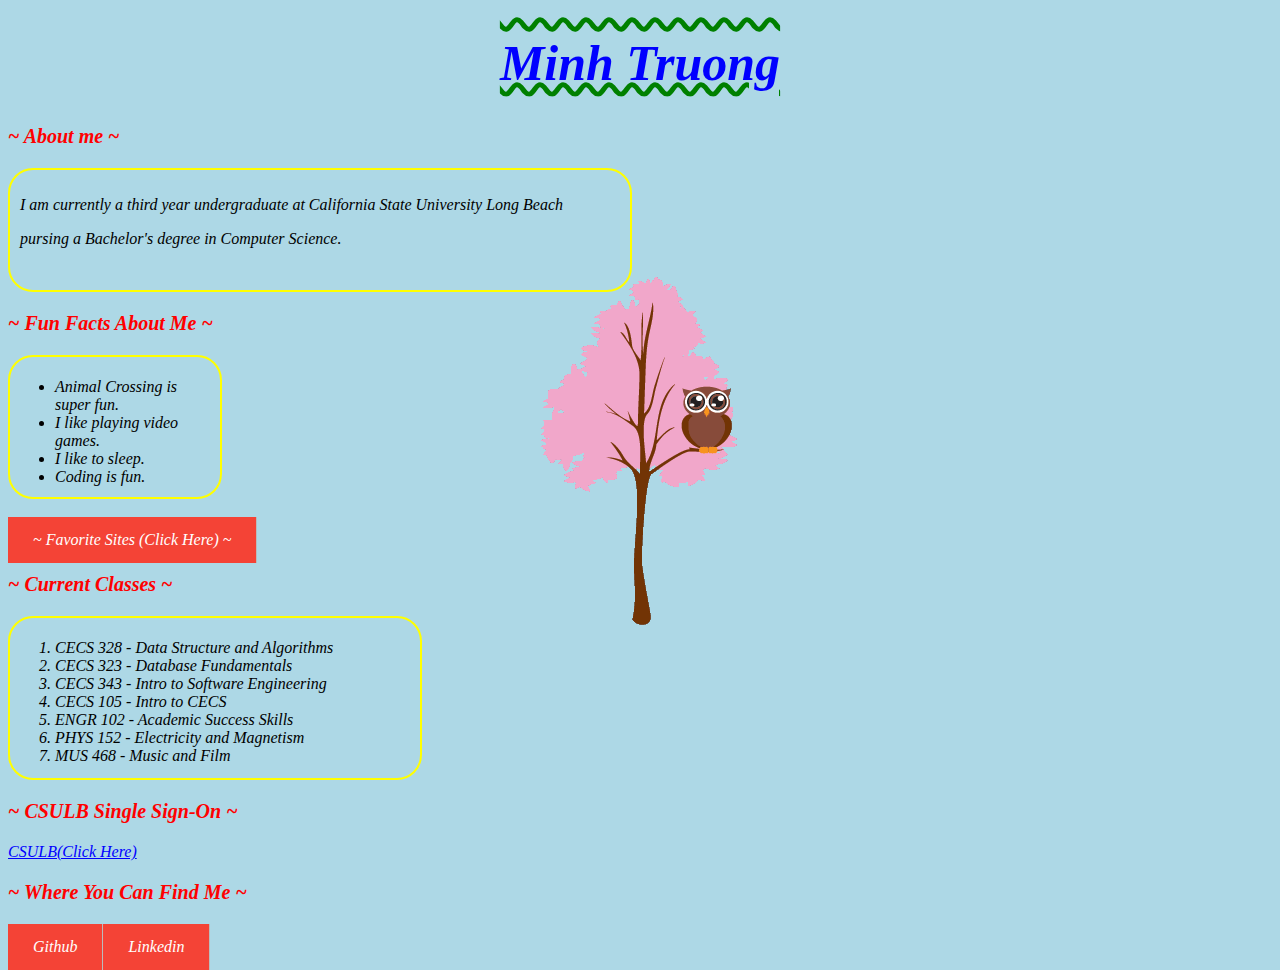
<file: index.html>
<!DOCTYPE html>
<html lang="en">
   
    <head>
        <title>All about Minh</title>
        <meta charset="utf-8">
        <link rel="stylesheet" href="main.css">
        
    </head>
    
    <body>
        <h1>Minh Truong</h1>
        
        <h3>~ About me ~</h3>
        <div id="rcorners2v2">
        
        <p>I am currently a third year undergraduate at 
            California State University Long Beach</p> 
        <p>pursing a Bachelor's degree in Computer Science.</p>
        </div>
        <!-- Unordered list of stuff I like to do-->
        <h3>~ Fun Facts About Me ~</h3>
        <div id="rcorners2">
        <ul> 
            <li>Animal Crossing is super fun.</li>
            <li>I like playing video games.</li>
            <li>I like to sleep.</li>
            <li>Coding is fun.</li>
        
        </ul>
        </div><br>
        
        
        <a class="box" href="favoriteSites.html">~ Favorite Sites (Click Here) ~</a><br><br>
        
        
        <!-- Description list of my current schedule-->
        <h3>~ Current Classes ~</h3>
        
        <div id="rcorners2v3">
        <ol type="1">
            <li>CECS 328 - Data Structure and Algorithms</li>
            <li>CECS 323 - Database Fundamentals</li>
            <li>CECS 343 - Intro to Software Engineering</li>
            <li>CECS 105 - Intro to CECS</li>
            <li>ENGR 102 - Academic Success Skills</li>
            <li>PHYS 152 - Electricity and Magnetism</li>
            <li>MUS 468 - Music and Film</li>
        </ol>
        </div>
        <i class="fa-linkedin"></i>
        <!-- CSULB website -->
        <h3>~ CSULB Single Sign-On ~</h3>
        <a class="link" href="http://my.csulb.edu">CSULB(Click Here)</a>
        
        <h3>~ Where You Can Find Me ~</h3>
        <ul class="demo">
            <li><a class="box" href="https://github.com/eatpopminh">Github</a></li>
            <li><a class="box" href="https://www.linkedin.com/feed/">Linkedin</a></li>
        </ul>
        
    </body>
</html>
</file>
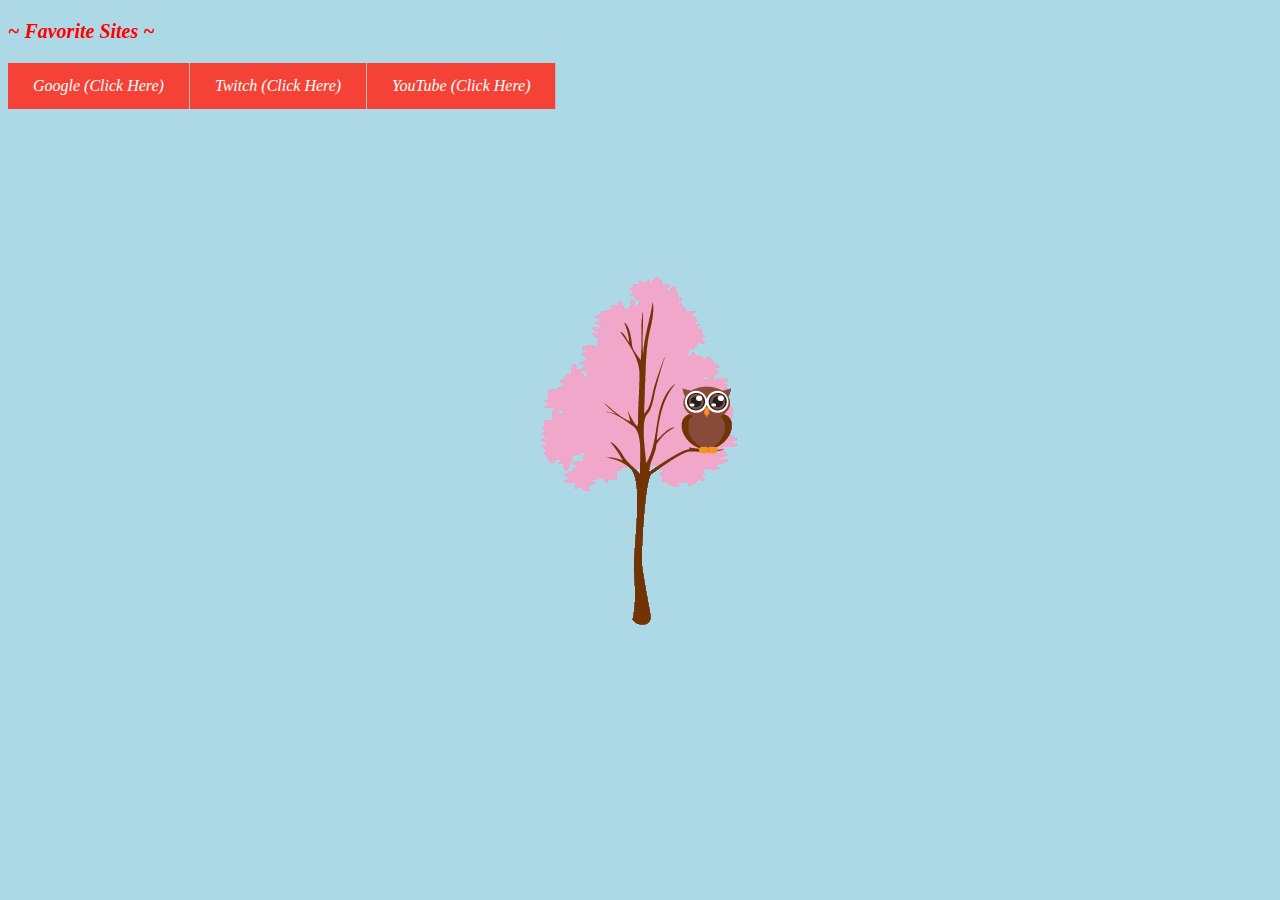
<file: favoriteSites.html>
<!DOCTYPE html>
<html lang="en">
<head>
    <title>My Favorite Sites</title>
    <meta charset="utf-8">
    <link rel="stylesheet" href="main.css">
</head>
    
    <!-- Unordered list of website -->
    <h3>~ Favorite Sites ~</h3>

    <div>
    <ul class="demo">

        <li><a class="box" href="http://google.com">Google (Click Here)</a></li>
        <li><a class="box" href="http://twitch.tv">Twitch (Click Here)</a></li>
        <li><a class="box" href="http://youtube.com">YouTube (Click Here)</a></li>

    </ul>
    </div>

</html>
</file>
<file: main.css>
body{color: black;
    font-style: oblique;
background: lightblue url("img_tree.gif") no-repeat fixed center; }

/*Type selector*/
h1{color: blue;
    text-align: center;
    font-size: 50px;
    text-decoration: underline overline wavy green;}

h3{color: red;
    ;
    font-size: 20px;
    font-weight: bold;}


/*ID selector*/
#rcorners2 {
  border-radius: 25px;
  border: 2px solid yellow;
  padding: 5px;
  width: 200px;
  height: 130px;
}
#rcorners2v2 {
  border-radius: 25px;
  border: 2px solid yellow;
  padding: 10px;
  width: 600px;
  height: 100px;
}
#rcorners2v3 {
  border-radius: 25px;
  border: 2px solid yellow;
  padding: 5px;
  width: 400px;
  height: 150px;
}

/*Class selector*/
.link{color: blue;
}
.box:link, .box:visited {
    float:left;
  background-color: #f44336;
  color: white;
  padding: 14px 25px;
  text-align: center;
  text-decoration: none;
  display: inline-block;
    border-right: 1px solid #bbb;
}
.box:hover, .box:active {
  background-color: red;
}

ul.demo {
  list-style-type: none;
  margin: 0;
  padding: 0;
    
}
.favoriteSites{
    font-size: 20px;
}
</file>
